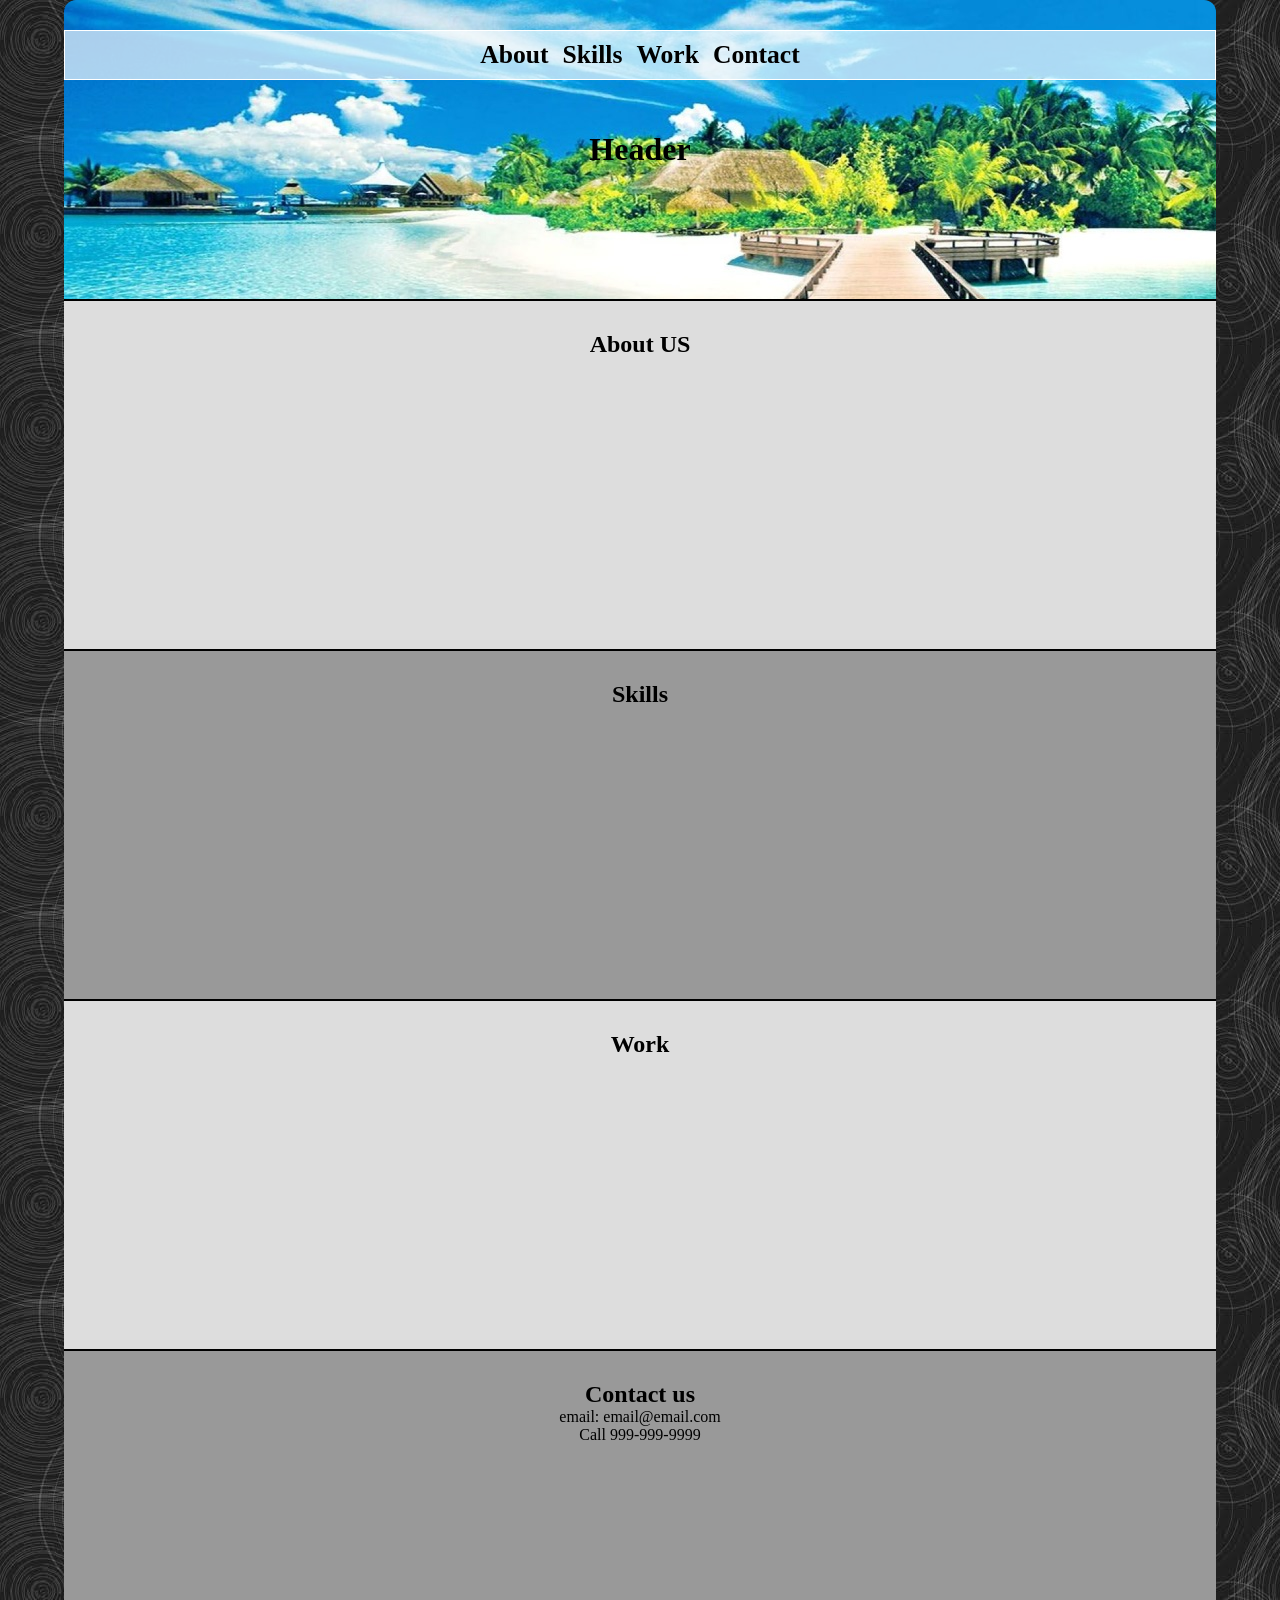
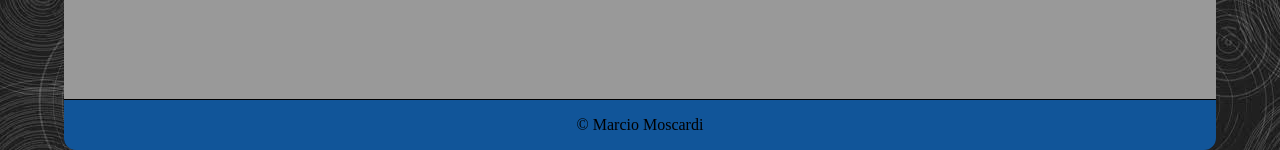
<file: FileRes/advanced/index.html>
<!DOCTYPE html>
<html lang="en">
<head>
    <meta charset="UTF-8">
    <meta name="viewport" content="width=device-width, initial-scale=1.0">
    <title>Advanced-Fixed Nav</title>
    <link rel="stylesheet" href="css/app.css">
</head>
<body>
    <div class="grid">
        <header>
            <h1>Header</h1>
        </header>
        <nav>
            <a href="#about" title="About">About</a>
            <a href="#skills" title="Skills">Skills</a>
            <a href="#work" title="Work">Work</a>
            <a href="#contact" title="Contact">Contact</a>  
        </nav>
        <main>
            <section id="about">            
                <h1>About US</h1>
            </section>
            <section id="skills">
                <h1>Skills</h1>
            </section>
            <section id="work">
                <h1>Work</h1>
            </section>
            <section id="contact">
                <h1>Contact us</h1>
                <p>email: email@email.com</p>
                <p>Call 999-999-9999</p>
            </section> 
        </main>
        <footer>
            &copy; Marcio Moscardi
        </footer>
    </div>
</body>
</html>
</file>
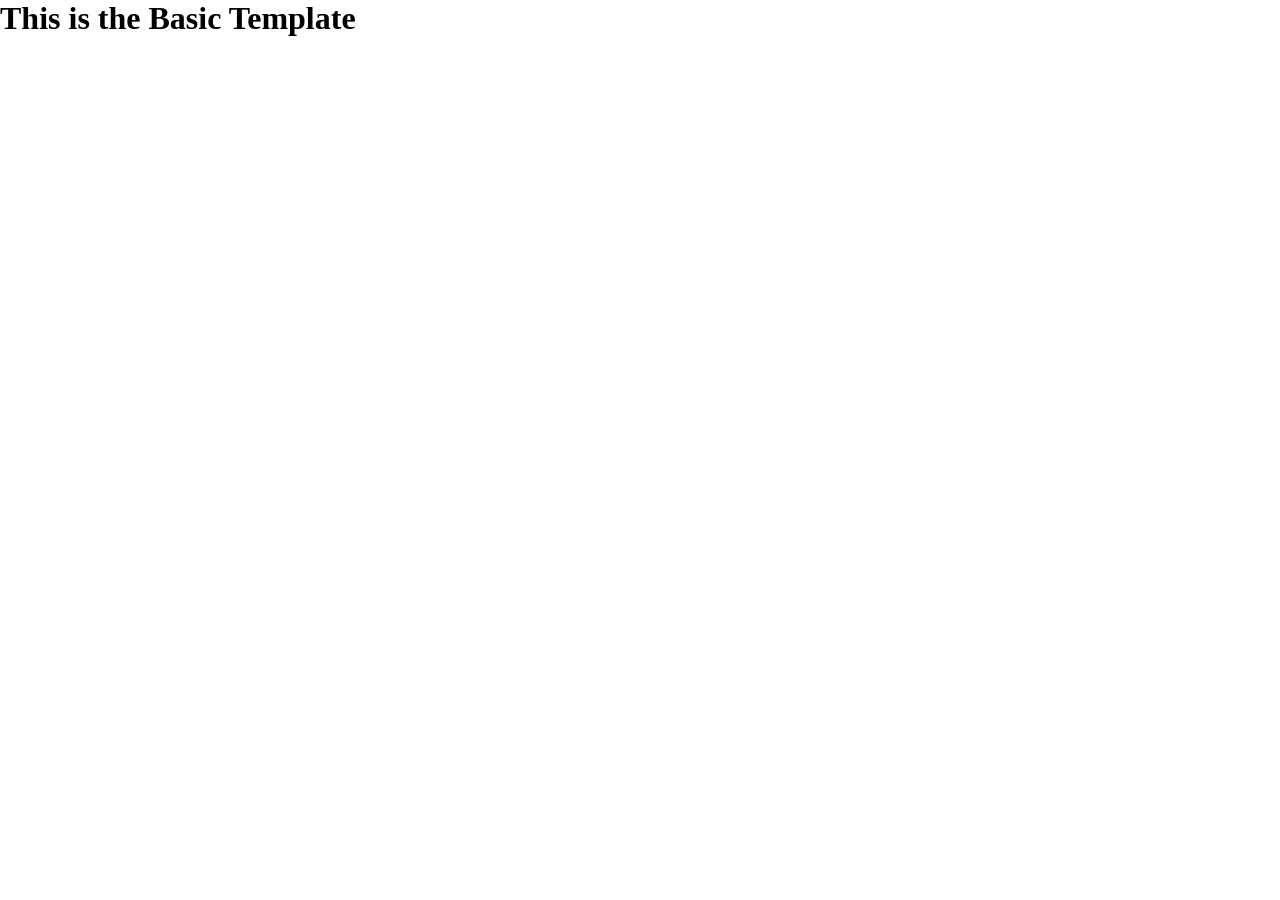
<file: FileRes/basic/index.html>
<!DOCTYPE html>

<html lang="en">
    <head>
        <meta charset="UTF-8">
        <meta name="viewport" content="width=device-width, initial-scale=1.0">
        <title>Basic Template</title>
        <link rel="stylesheet" href="css/app.css">
    </head>
    <body>
        <h1>This is the Basic Template</h1>
        <script src="scripts/app.js"></script>
    </body>
</html>
</file>
<file: FileRes/advanced/css/app.css>
* {
    box-sizing: border-box;
    scroll-behavior: smooth;
    margin: 0;
    padding: 0;
}

body {
    background: url(../assets/images/body_bkg.jpg);
    margin: 0, auto;
    padding-left: 5%;
    padding-right: 5%;
}
.grid {
    display: grid;
    grid-template-columns: repeat(12, 1fr);
    grid-auto-rows: minmax(50px, auto);
    grid-template-areas: 
        "hdr hdr hdr hdr hdr hdr hdr hdr hdr hdr hdr hdr"
        "hdr hdr hdr hdr hdr hdr hdr hdr hdr hdr hdr hdr"
        "hdr hdr hdr hdr hdr hdr hdr hdr hdr hdr hdr hdr"
        "hdr hdr hdr hdr hdr hdr hdr hdr hdr hdr hdr hdr"
        "hdr hdr hdr hdr hdr hdr hdr hdr hdr hdr hdr hdr"
        "hdr hdr hdr hdr hdr hdr hdr hdr hdr hdr hdr hdr"
        "mnn mnn mnn mnn mnn mnn mnn mnn mnn mnn mnn mnn"
        "mnn mnn mnn mnn mnn mnn mnn mnn mnn mnn mnn mnn"
        "mnn mnn mnn mnn mnn mnn mnn mnn mnn mnn mnn mnn"
        "mnn mnn mnn mnn mnn mnn mnn mnn mnn mnn mnn mnn"
        "mnn mnn mnn mnn mnn mnn mnn mnn mnn mnn mnn mnn"
        "mnn mnn mnn mnn mnn mnn mnn mnn mnn mnn mnn mnn"
        "mnn mnn mnn mnn mnn mnn mnn mnn mnn mnn mnn mnn"
        "mnn mnn mnn mnn mnn mnn mnn mnn mnn mnn mnn mnn"
        "mnn mnn mnn mnn mnn mnn mnn mnn mnn mnn mnn mnn"
        "mnn mnn mnn mnn mnn mnn mnn mnn mnn mnn mnn mnn"
        "mnn mnn mnn mnn mnn mnn mnn mnn mnn mnn mnn mnn"
        "mnn mnn mnn mnn mnn mnn mnn mnn mnn mnn mnn mnn"
        "mnn mnn mnn mnn mnn mnn mnn mnn mnn mnn mnn mnn"
        "mnn mnn mnn mnn mnn mnn mnn mnn mnn mnn mnn mnn"
        "mnn mnn mnn mnn mnn mnn mnn mnn mnn mnn mnn mnn"
        "mnn mnn mnn mnn mnn mnn mnn mnn mnn mnn mnn mnn"
        "mnn mnn mnn mnn mnn mnn mnn mnn mnn mnn mnn mnn"
        "mnn mnn mnn mnn mnn mnn mnn mnn mnn mnn mnn mnn"
        "mnn mnn mnn mnn mnn mnn mnn mnn mnn mnn mnn mnn"
        "mnn mnn mnn mnn mnn mnn mnn mnn mnn mnn mnn mnn"
        "mnn mnn mnn mnn mnn mnn mnn mnn mnn mnn mnn mnn"
        "mnn mnn mnn mnn mnn mnn mnn mnn mnn mnn mnn mnn"
        "mnn mnn mnn mnn mnn mnn mnn mnn mnn mnn mnn mnn"
        "mnn mnn mnn mnn mnn mnn mnn mnn mnn mnn mnn mnn"
        "ftr ftr ftr ftr ftr ftr ftr ftr ftr ftr ftr ftr";
}
header {
    display: grid;
    grid-area: hdr;
    background: url(../assets/images/header_bkg.jpg);
    border-top-left-radius: 12px;
    border-top-right-radius: 12px;
    border-bottom: 1px solid #000;
    align-items: center;
    justify-items: center;
}
nav {
    position: fixed;
    z-index: 100;    
    top: 30px;
    left: 5%;    
    width: 90%;
    height: 50px;
    display: flex;
    justify-content: center;
    align-items: center;
    text-align: center;   
    background: rgba(255, 255, 255, 0.67);
    border: 1px solid #fff;
}
    a {
        font-size: 1.6rem;
        font-weight: 700;   
        color: #000;
        text-decoration: none;
        margin: 0 7px;
    }
        a:hover {
            color: #00f;
        }
main {
    z-index: 1;
    display: grid;
    grid-area: mnn;
    background: #ddd;
    align-items: center;
    justify-items: center;
}
    section{
        width: 100%;
        height: 350px;
        padding-top: 30px;
        text-align: center; 
        border-top: 1px solid #000;           
        border-bottom: 1px solid #000;           
    }
        section:nth-child(even) {
            background: #999;            
        }
footer {
    grid-row: 200px;
    z-index: 1;
    display: grid;
    grid-area: ftr;
    justify-content: center;
    align-items: center;
    background: #159;
    border-bottom-left-radius: 12px;
    border-bottom-right-radius: 12px;
}
</file>
<file: FileRes/basic/css/app.css>
* {
    box-sizing: border-box;
    scroll-behavior: smooth;
    margin: 0;
    padding: 0;
}
</file>
